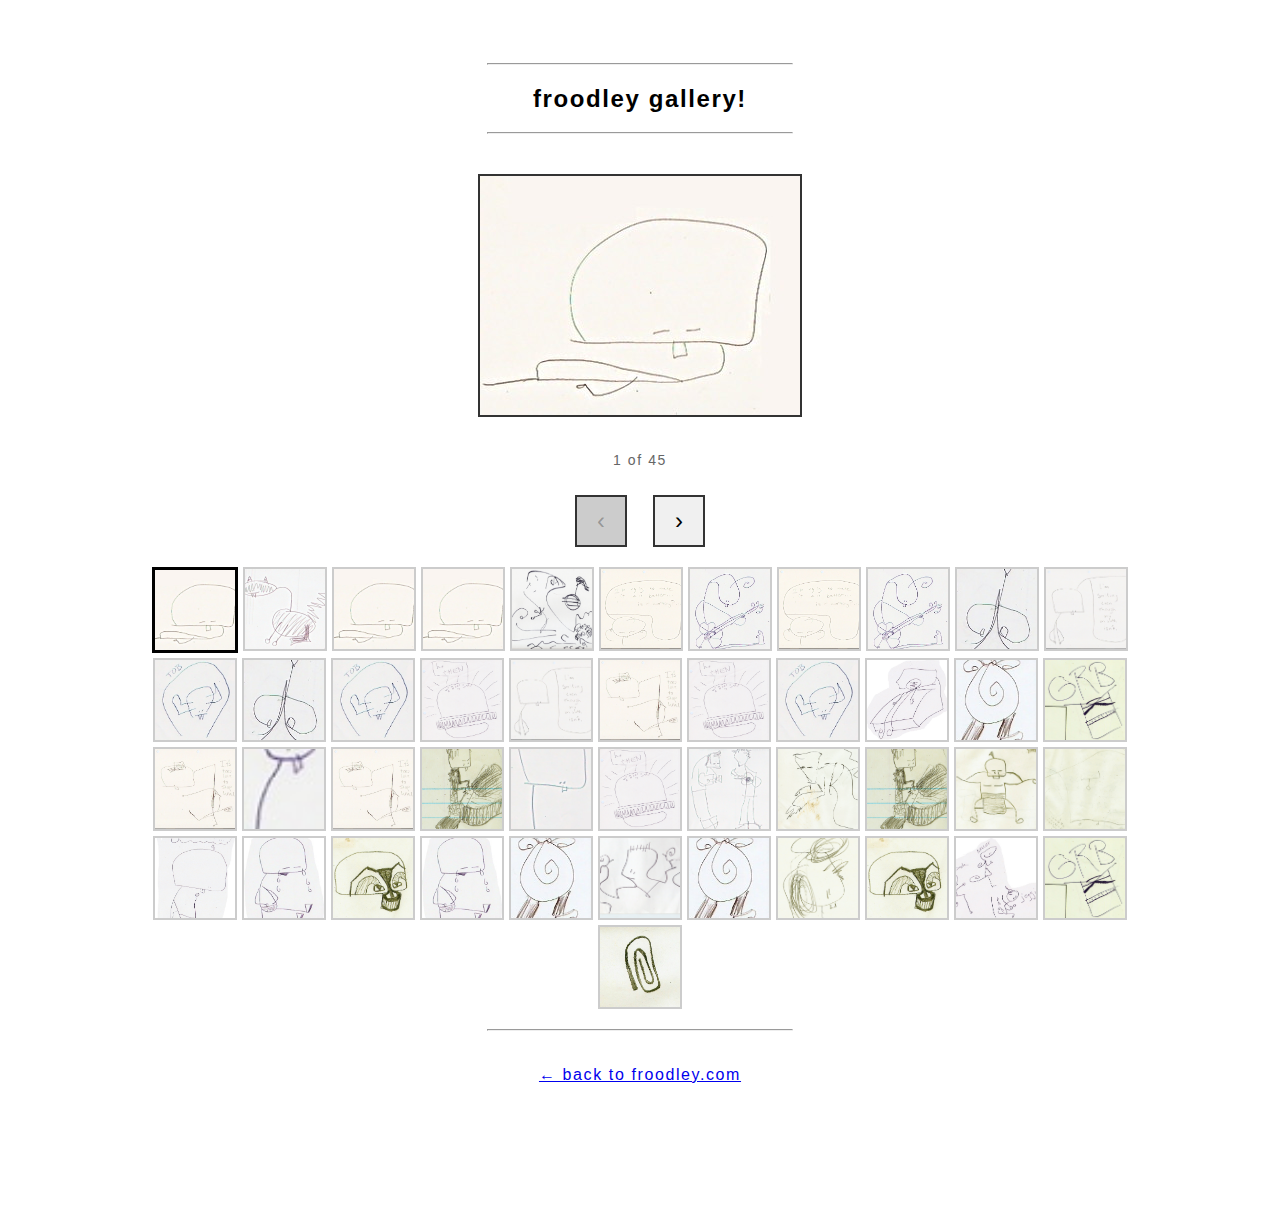
<file: gallery/index.html>
<html>

<head>
	<link rel="shortcut icon" href="../favicon.ico">
	<meta name="description" content="froodley.com gallery - art and drawings">
	<title>froodley gallery!</title>
	<style>
		body {
			margin-top: 50px;
			font-family: Comic Sans MS, sans-serif;
			letter-spacing: .1em;
			line-height: 170%;
		}

		.gallery-container {
			margin: 5% 10% 10% 10%;
			text-align: center;
		}

		.main-image {
			max-width: 80%;
			max-height: 60vh;
			border: 2px solid #333;
			margin: 20px 0;
			cursor: pointer;
		}

		.controls {
			margin: 20px 0;
		}

		.control-btn {
			font-size: 24px;
			padding: 10px 20px;
			margin: 0 10px;
			background: #f0f0f0;
			border: 2px solid #333;
			cursor: pointer;
			font-family: Comic Sans MS, sans-serif;
		}

		.control-btn:hover {
			background: #e0e0e0;
		}

		.control-btn:disabled {
			background: #ccc;
			cursor: not-allowed;
		}

		.thumbnail-container {
			display: flex;
			flex-wrap: wrap;
			justify-content: center;
			margin: 20px 0;
			gap: 5px;
		}

		.thumbnail {
			width: 80px;
			height: 80px;
			object-fit: cover;
			border: 2px solid #ccc;
			cursor: pointer;
			transition: border-color 0.3s;
		}

		.thumbnail:hover {
			border-color: #333;
		}

		.thumbnail.active {
			border-color: #000;
			border-width: 3px;
		}

		.image-info {
			margin: 10px 0;
			font-size: 14px;
			color: #666;
		}

		hr {
			width: 30%;
			margin: 20px auto;
		}
	</style>
</head>

<body>
	<div class="gallery-container">
		<hr />
		<h2>froodley gallery!</h2>
		<hr />

		<div id="main-image-container">
			<img id="main-image" class="main-image" src="" alt="Gallery Image">
		</div>

		<div class="image-info">
			<span id="image-counter">1 of 45</span>
		</div>

		<div class="controls">
			<button class="control-btn" id="prev-btn" onclick="previousImage()">‹</button>
			<button class="control-btn" id="next-btn" onclick="nextImage()">›</button>
		</div>

		<div class="thumbnail-container" id="thumbnail-container">
			<!-- Thumbnails will be generated by JavaScript -->
		</div>

		<hr />
		<div style="margin-top: 30px;">
			<a href="../index.html">← back to froodley.com</a>
		</div>
	</div>

	<script>
		// Image array - all the gallery images (sequentially numbered)
		const images = [
			'1.jpg', '2.jpg', '3.jpg', '4.jpg', '5.jpg', '6.jpg', '7.jpg', '8.jpg', '9.jpg', '10.jpg',
			'11.jpg', '12.jpg', '13.jpg', '14.jpg', '15.jpg', '16.jpg', '17.jpg', '18.jpg', '19.jpg', '20.jpg',
			'21.jpg', '22.jpg', '23.jpg', '24.jpg', '25.jpg', '26.jpg', '27.jpg', '28.jpg', '29.jpg', '30.jpg',
			'31.jpg', '32.jpg', '33.jpg', '34.jpg', '35.jpg', '36.jpg', '37.jpg', '38.jpg', '39.jpg', '40.jpg',
			'41.jpg', '42.jpg', '43.jpg', '44.jpg', '45.jpg'
		];

		let currentIndex = 0;

		// Initialize the gallery
		function initGallery() {
			// Set the first image
			document.getElementById('main-image').src = images[0];

			// Generate thumbnails
			const thumbnailContainer = document.getElementById('thumbnail-container');
			images.forEach((image, index) => {
				const thumbnail = document.createElement('img');
				thumbnail.src = image;
				thumbnail.className = 'thumbnail';
				if (index === 0) thumbnail.classList.add('active');
				thumbnail.onclick = () => goToImage(index);
				thumbnailContainer.appendChild(thumbnail);
			});

			updateControls();
		}

		// Go to a specific image
		function goToImage(index) {
			currentIndex = index;
			document.getElementById('main-image').src = images[currentIndex];
			updateCounter();
			updateThumbnails();
			updateControls();
		}

		// Previous image
		function previousImage() {
			if (currentIndex > 0) {
				currentIndex--;
				goToImage(currentIndex);
			}
		}

		// Next image
		function nextImage() {
			if (currentIndex < images.length - 1) {
				currentIndex++;
				goToImage(currentIndex);
			}
		}

		// Update counter display
		function updateCounter() {
			document.getElementById('image-counter').textContent = `${currentIndex + 1} of ${images.length}`;
		}

		// Update thumbnail active state
		function updateThumbnails() {
			const thumbnails = document.querySelectorAll('.thumbnail');
			thumbnails.forEach((thumb, index) => {
				thumb.classList.toggle('active', index === currentIndex);
			});
		}

		// Update control button states
		function updateControls() {
			document.getElementById('prev-btn').disabled = currentIndex === 0;
			document.getElementById('next-btn').disabled = currentIndex === images.length - 1;
		}

		// Keyboard navigation
		document.addEventListener('keydown', function(event) {
			if (event.key === 'ArrowLeft') {
				previousImage();
			} else if (event.key === 'ArrowRight') {
				nextImage();
			}
		});

		// Initialize when page loads
		window.onload = initGallery;
	</script>
</body>

</html>
</file>
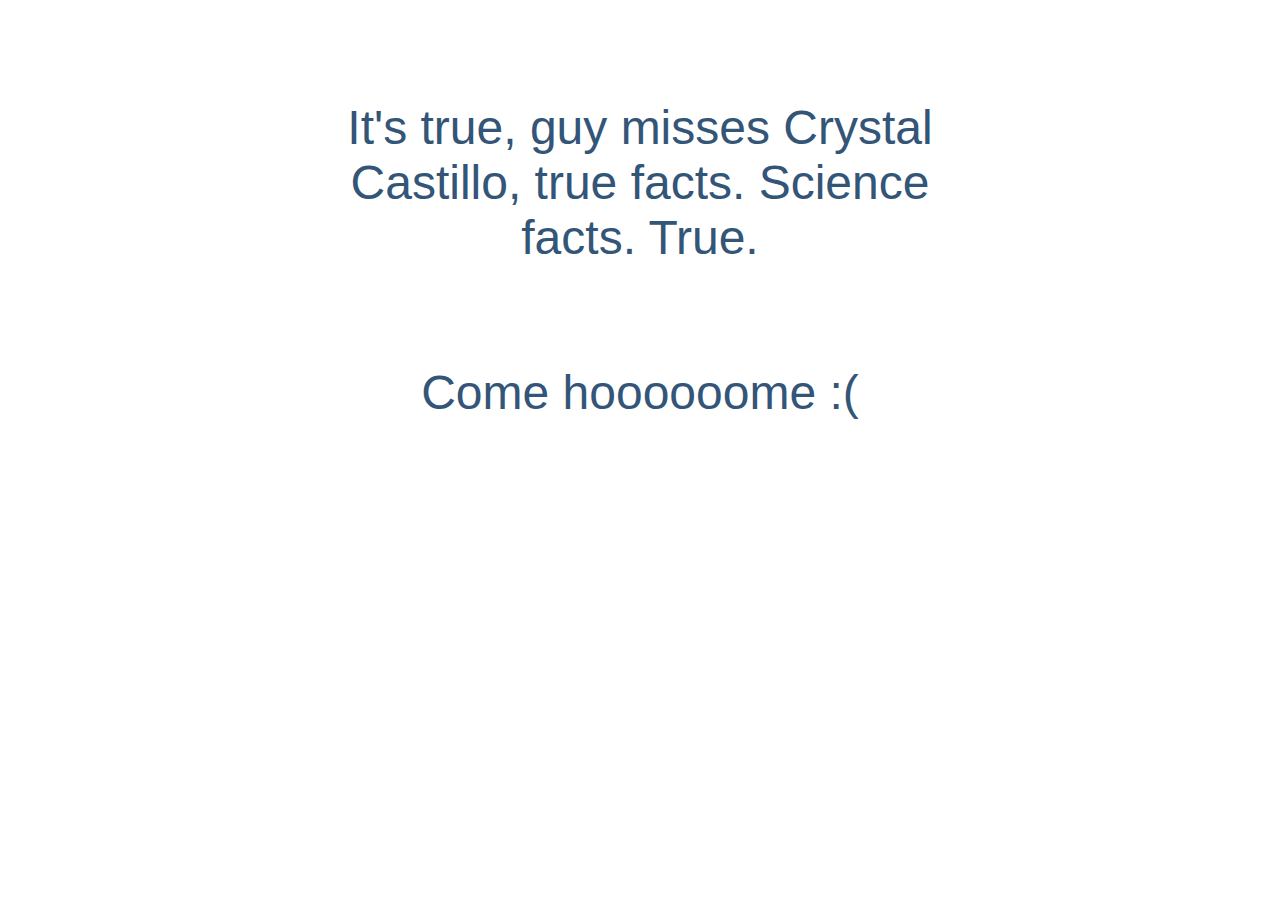
<file: lovingguymissesawesomechicknamedcrystalwhoisgreat_com/index.html>
<html>
    <head>
        <title>Ily babe</title>
    </head>
    <body>
        <div style="text-align: center; width: 50%; margin-left: 25%; margin-top: 100px; font-family: Comic Sans MS, sans-serif; font-size: 48px; color: #357">
            It's true, guy misses Crystal Castillo, true facts.  Science facts.  True.
        </div>
        
        <div style="text-align: center; width: 50%; margin-left: 25%; margin-top: 100px; font-family: Comic Sans MS, sans-serif; font-size: 48px; color: #357">
            Come hoooooome :(
        </div>
    </body>
</html>
</file>
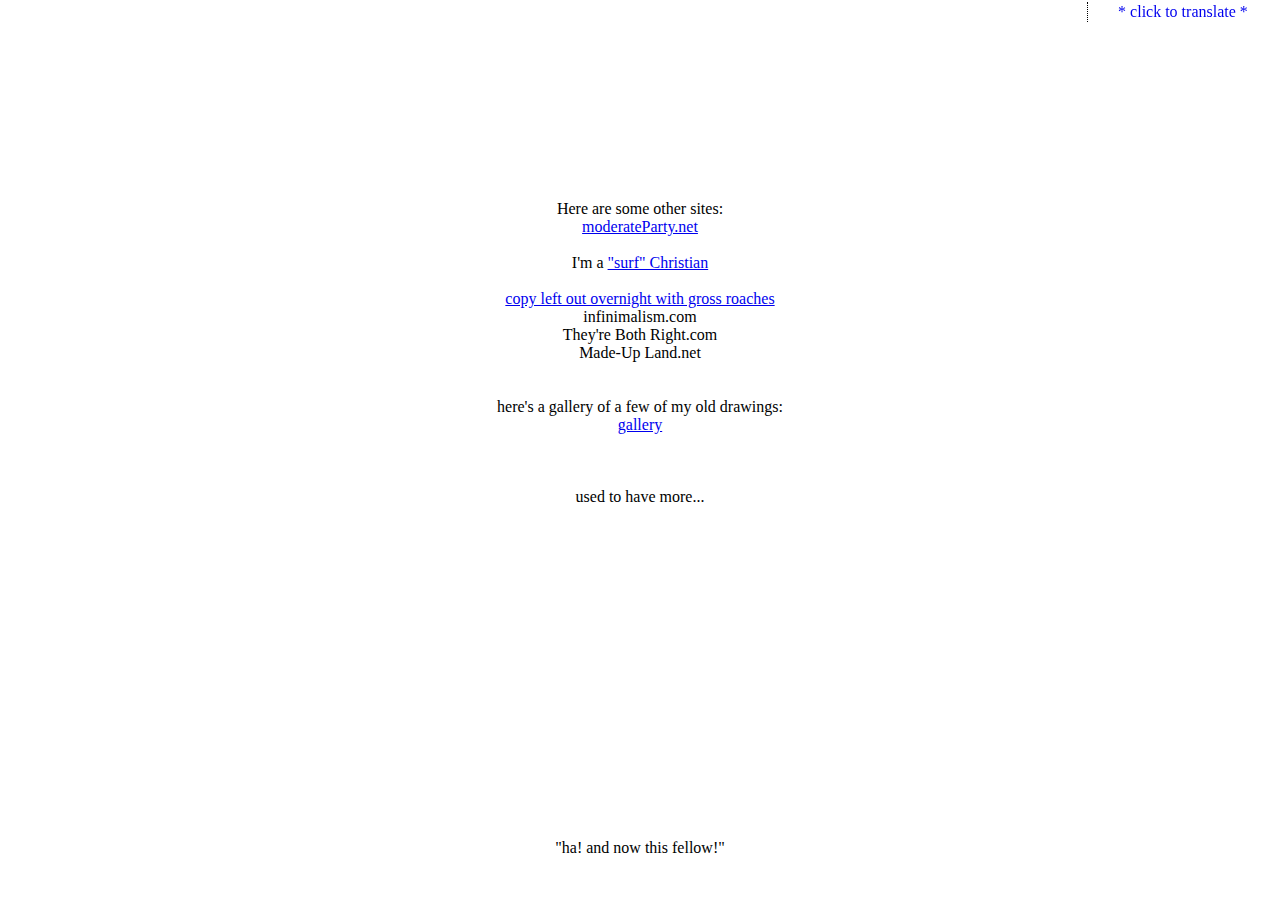
<file: sites.html>
<html><head><title>sites um title</title></head><body>
<div style="position: fixed; left: 0; right: 0; width: 100% !important; top: 0; height: 40px; z-index: 1;">
<table border=0  width="100%"><tr><td width="85%">&nbsp;</td>

<td align="center" style="background: white; border-left: 1px dotted black;"><div id="google_translate_element"></div>

<script type="text/javascript">
function googleTranslateElementInit() {
  new google.translate.TranslateElement({pageLanguage: 'en', layout: google.translate.TranslateElement.InlineLayout.SIMPLE}, 'google_translate_element');
}
</script>
<script type="text/javascript" src="//translate.google.com/translate_a/element.js?cb=googleTranslateElementInit"></script>

<a href="http://www.google.com/translate" target="_blank" style="width: 100%;  display: block; text-decoration: none !important;">* click to translate *</a>
</td></tr></table>
</div>

<div style="text-align:center; width: 100%; margin-top: 200px;" width="100%">
<center>

Here are some other sites:<br>

<a href="http://www.moderateParty.net" target="_blank">moderateParty.net</a><Br/><br/>
I'm a <a href="http://www.beachchristian.net" target="_blank">"surf" Christian</a><br/><br/>


<a href="http://www.copyleftoutovernightwithgrossroaches.com">copy left out overnight with gross roaches</a><br>
infinimalism.com<br>
They're Both Right.com<br>
Made-Up Land.net<br>
<!--
Nextwardish.com<br/>
<a href="http://www.thehotelimaginary.com" target="_blank">the hotel imaginary</a> / <br>
-->
<br/><br/>
here's a gallery of a few of my old drawings:<Br/>
<a href="/gallery/" target="_blank">gallery</a>
<br/><br/><br/>
<br>
used to have more...
<br>
<br/>

<iframe width="420" height="315" src="http://www.youtube.com/embed/A12vvSNBoHo" frameborder="0" allowfullscreen></iframe><br/>
"ha! and now this fellow!"
</center>
</div>
</body></html>
</file>
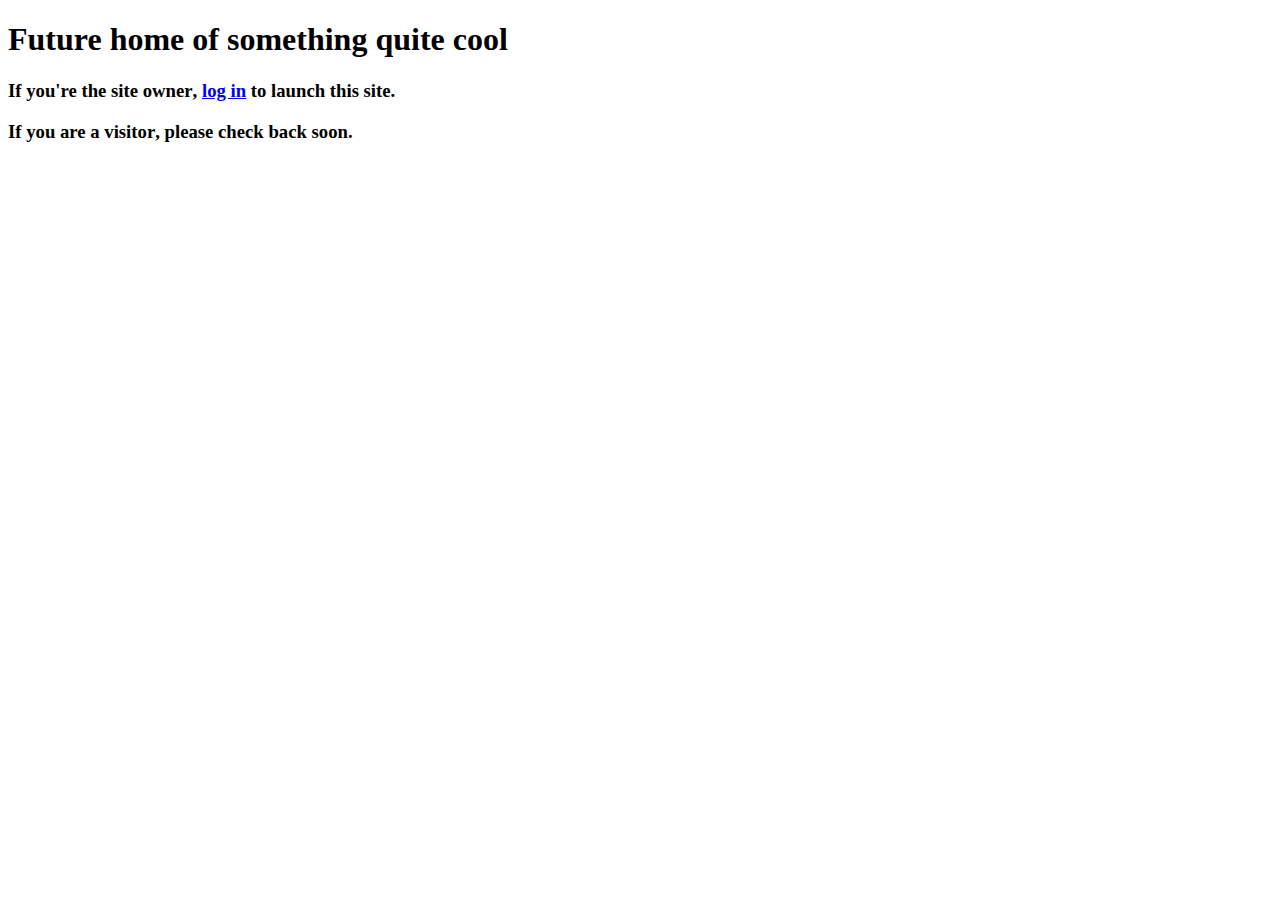
<file: ctc/welcome.html>
<!DOCTYPE html PUBLIC "-//W3C//DTD XHTML 1.0 Transitional//EN" "http://www.w3.org/TR/xhtml1/DTD/xhtml1-transitional.dtd">
<html xmlns="http://www.w3.org/1999/xhtml">

<head>
<meta http-equiv="Content-Type" content="text/html; charset=utf-8" />
<title>Coming Soon - Future home of something quite cool</title>

<link href="http://p3nlhclust404.shr.prod.phx3.secureserver.net/SharedContent/404-etc-styles.css" rel="stylesheet" type="text/css" media="screen" />

</head>

<body>

	<div class="body-coming-soon">
		<h1>
			<span>Future home of something quite cool</span>
		</h1>
		
		<div class="info-container">
			<div class="inner-border clear-fix">
				<h3 class="coming-soon-owner">
					If you're the <strong>site owner</strong>, <a href="https://hostingmanager.secureserver.net">log in</a> to launch this site.
				</h3>
				<h3 class="coming-soon-visitor">
					If you are a <strong>visitor</strong>, please check back soon.
				</h3>
			</div>
		</div>
	</div>

</body>
</html>
</file>
